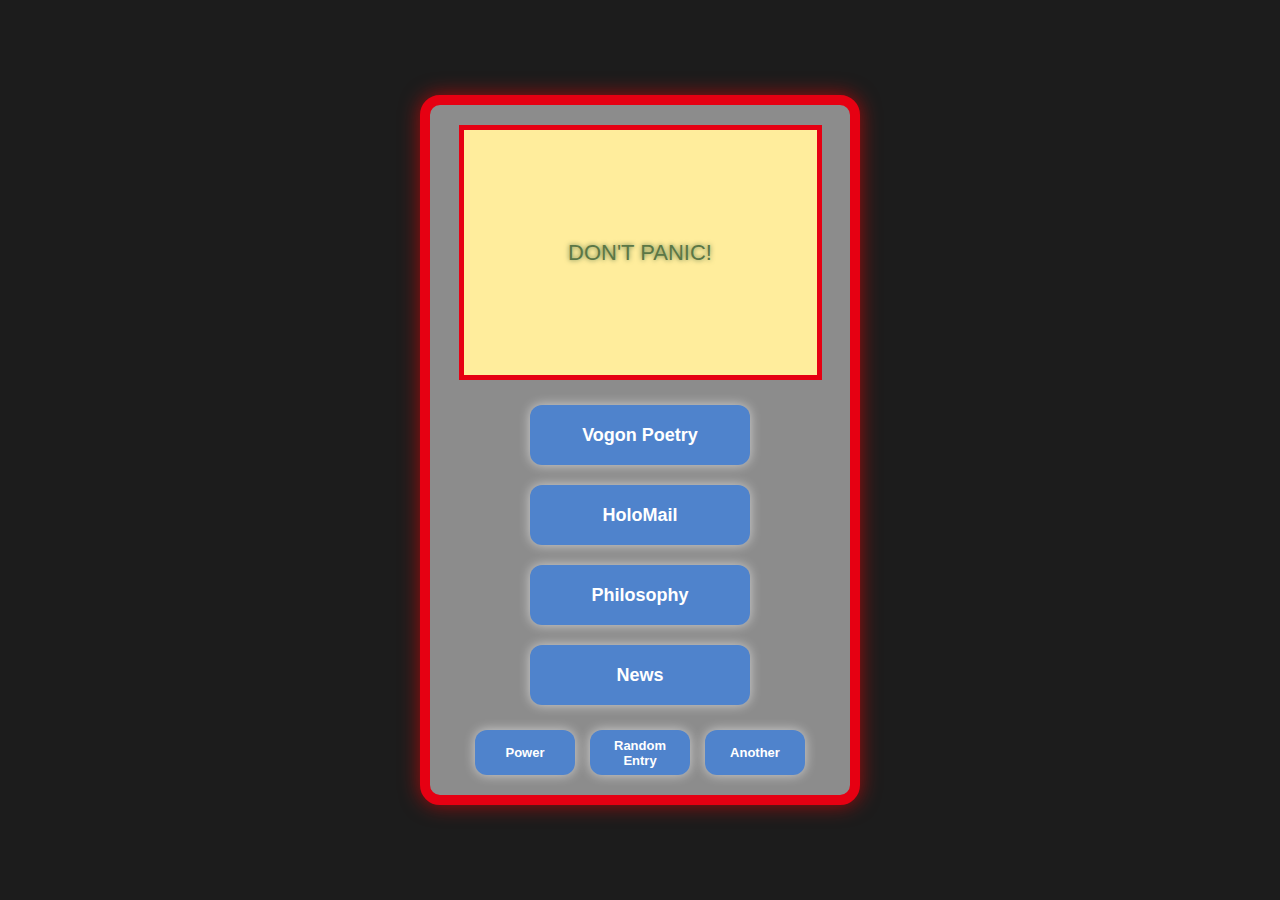
<file: index.html>
<!DOCTYPE html>
<html lang="en">
<head>
    <meta charset="UTF-8">
    <meta name="viewport" content="width=device-width, initial-scale=1.0">
    <title>The Hitchhiker's Guide</title>
    <link rel="stylesheet" href="style.css">
    <script src="script.js" defer></script>
</head>
<body>
    <div class="gameboy-container">
        <div class="screen">
            <p id="screen-text">DON'T PANIC!</p>
        </div>
        <div class="button-container">
            <button class="button" onclick="navigateTo('vogon-poetry')">Vogon Poetry</button>
            <button class="button" onclick="navigateTo('holo-mail')">HoloMail</button>
            <button class="button" onclick="navigateTo('philosophy')">Philosophy</button>
            <button class="button" onclick="navigateTo('news')">News</button>
        </div>
        <div class="small-button-container">
            <button class="small-button" onclick="navigateTo('power')">Power</button>
            <button class="small-button" onclick="navigateTo('random-entry')">Random Entry</button>
            <button class="small-button" onclick="navigateTo('creator')">Another</button>
        </div>
    </div>
</body>
</html>
</file>
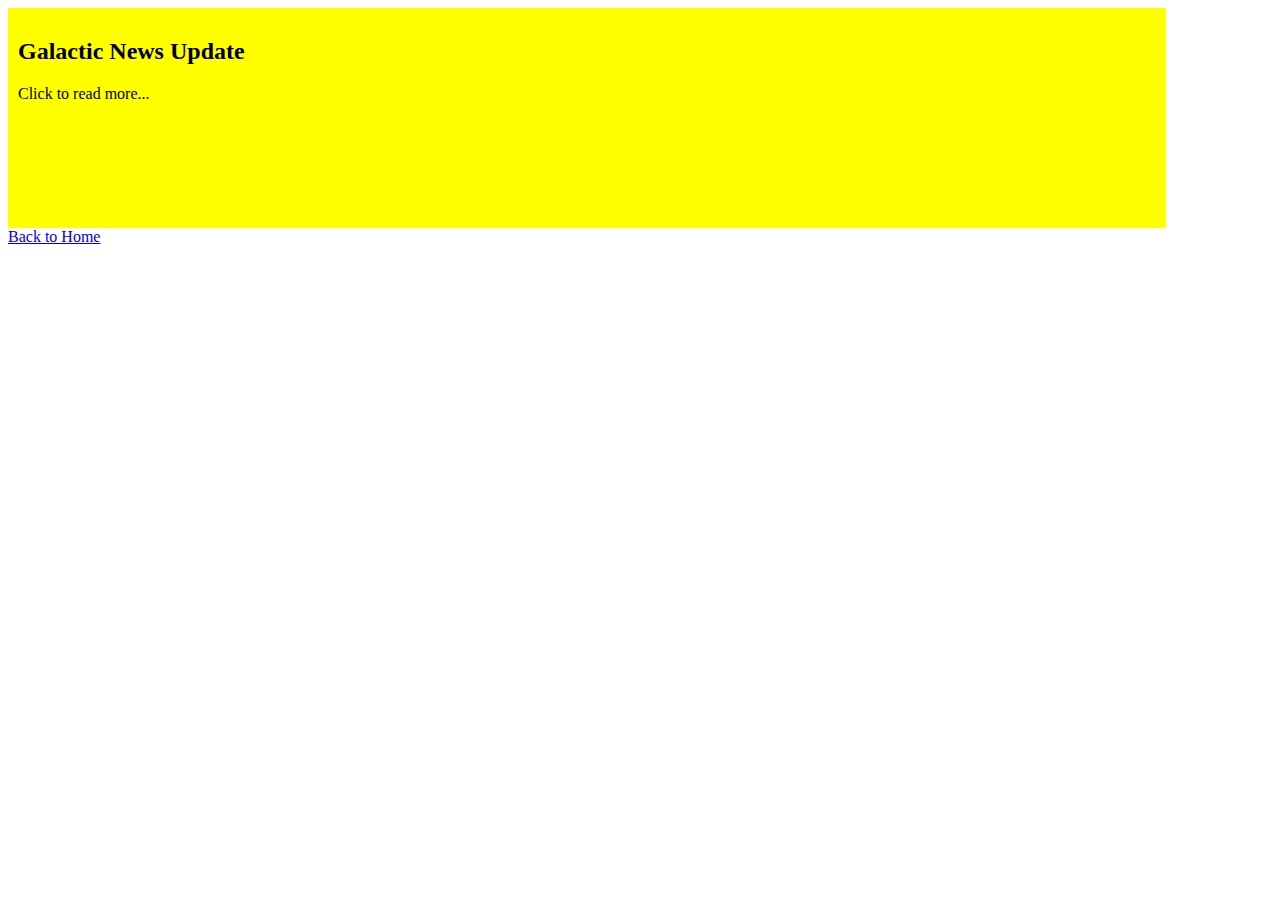
<file: creator.html>
<!DOCTYPE html>
<html lang="en">
<head>
    <meta charset="UTF-8">
    <meta name="viewport" content="width=device-width, initial-scale=1.0">
    <title>News - Hitchhiker's Guide</title>
    <link rel="stylesheet" href="other-style.css">
    <script defer src="script.js"></script>
</head>
<body>
    <div class="gameboy">
        <div class="screen">
            <!-- Clickable preview -->
            <div id="content-preview" onclick="expandContent()">
                <h2>Galactic News Update</h2>
                <p>Click to read more...</p>
            </div>

            <!-- Full content (Initially hidden) -->
            <div id="full-content" class="hidden">
                <button onclick="shrinkContent()">Close</button>
                 <iframe src="https://docs.google.com/document/d/e/2PACX-1vQxOdToK45k6F89iBLBSV4FqXa1KvftC-ZMPkaZQq17em1lhJ58MWPkYmmSVjrPigC9H9LNUH1WcaIq/pub?embedded=true" width="100%" height="400px"></iframe>

            </div>
        </div>
        <a href="index.html">Back to Home</a>
    </div>
</body>
</html>
</file>
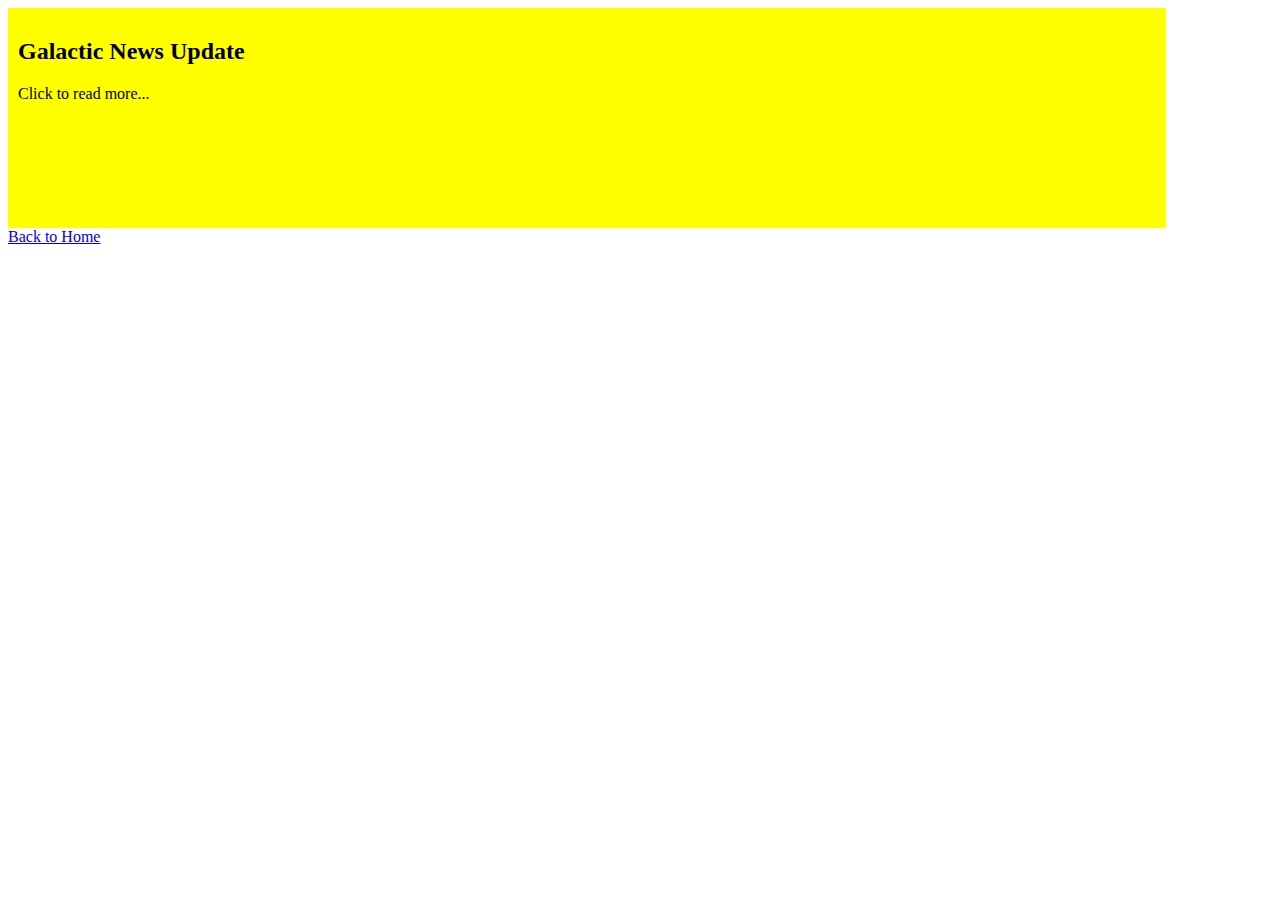
<file: holo-mail.html>
<!DOCTYPE html>
<html lang="en">
<head>
    <meta charset="UTF-8">
    <meta name="viewport" content="width=device-width, initial-scale=1.0">
    <title>News - Hitchhiker's Guide</title>
    <link rel="stylesheet" href="other-style.css">
    <script defer src="script.js"></script>
</head>
<body>
    <div class="gameboy">
        <div class="screen">
            <!-- Clickable preview -->
            <div id="content-preview" onclick="expandContent()">
                <h2>Galactic News Update</h2>
                <p>Click to read more...</p>
            </div>

            <!-- Full content (Initially hidden) -->
            <div id="full-content" class="hidden">
                <button onclick="shrinkContent()">Close</button>
                 <iframe src="https://docs.google.com/document/d/e/2PACX-1vQT_PHMkIhJlSewUE_L2Xcxmnx7rBRv4gDkukTAIuJcArA4GI1DtZ0ELaAjUROFM6tLRtlnPJ5h1CIc/pub?embedded=true" width="100%" height="400px"></iframe>

            </div>
        </div>
        <a href="index.html">Back to Home</a>
    </div>
</body>
</html>
</file>
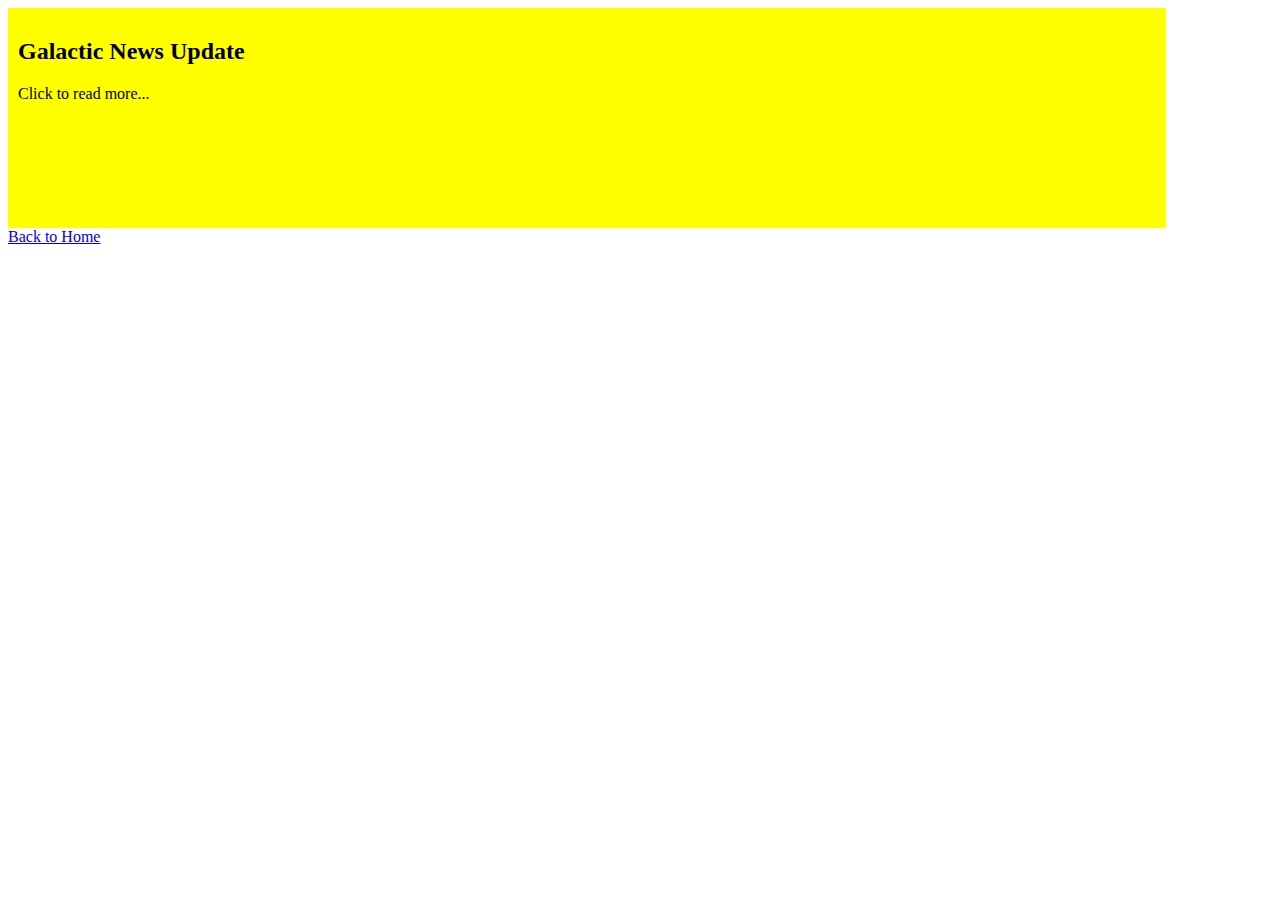
<file: philosophy.html>
<!DOCTYPE html>
<html lang="en">
<head>
    <meta charset="UTF-8">
    <meta name="viewport" content="width=device-width, initial-scale=1.0">
    <title>News - Hitchhiker's Guide</title>
    <link rel="stylesheet" href="other-style.css">
    <script defer src="script.js"></script>
</head>
<body>
    <div class="gameboy">
        <div class="screen">
            <!-- Clickable preview -->
            <div id="content-preview" onclick="expandContent()">
                <h2>Galactic News Update</h2>
                <p>Click to read more...</p>
            </div>

            <!-- Full content (Initially hidden) -->
            <div id="full-content" class="hidden">
                <button onclick="shrinkContent()">Close</button>
                <iframe src="https://docs.google.com/document/d/e/2PACX-1vQA0NlhF9bzJilAwtDtUqmp7G-RLamhvdvbLXU9QEX13oJNuj3qObjH_S9P_lKTiVClwxAtUwrzAEYG/pub?embedded=true" width="100%" height="400px"></iframe>
               
            </div>
        </div>
        <a href="index.html">Back to Home</a>
    </div>
</body>
</html>
</file>
<file: other-style.css>
/* Smooth transition for the screen */
.screen {
    width: 90%;
    height: 200px;
    background-color: yellow;
    padding: 10px;
    overflow: hidden;
    transition: height 0.4s ease-in-out, background-color 0.4s ease-in-out;
}

/* Hidden state */
#full-content {
    opacity: 0;
    transform: scale(0.9);
    transition: opacity 0.3s ease-in-out, transform 0.3s ease-in-out;
    display: none;
}

/* When expanded, smoothly fade in */
.expanded {
    height: 400px !important; /* Make the screen bigger when expanded */
    background-color: black; /* Change screen color when full */
}

/* Make full content fade and scale smoothly */
.show-content {
    display: block !important;
    opacity: 1 !important;
    transform: scale(1) !important;
}

/* Button press effect */
button {
    background-color: blue;
    color: white;
    border: none;
    padding: 8px 16px;
    font-size: 16px;
    cursor: pointer;
    transition: transform 0.1s ease-in-out;
}

button:active {
    transform: scale(0.95);
}

.gif-small {
    width: 100px;  /* Small preview size */
    height: auto;
    cursor: pointer;
    transition: opacity 0.3s ease-in-out;
}

.gif-large {
    display: none;
    width: 100%; /* Expand to fit */
    height: auto;
    opacity: 0;
    transform: scale(0.9);
    transition: opacity 0.3s ease-in-out, transform 0.3s ease-in-out;
}

.expanded .gif-large {
    display: block;
    opacity: 1;
    transform: scale(1);
}
</file>
<file: style.css>
/* General Reset */
body {
    margin: 0;
    padding: 0;
    background-color: #1c1c1c;  /* Dark background */
    color: #f9f1b2;  /* Light pastel yellow text */
    font-family: 'Press Start 2P', sans-serif;
    display: flex;
    justify-content: center;
    align-items: center;
    height: 100vh;
    background-image: url('https://cdn.wccftech.com/wp-content/uploads/2016/09/spacee-scaled.jpg'); /* Replace with actual space image URL */
    background-size: cover;
    background-position: center;
}

/* GameBoy-style Guide Container */
.gameboy-container {
    width: 380px;
    height: 650px;
    background: #8c8c8c;  /* Soft grey with a hint of green */
    border-radius: 20px;  /* Rounded edges */
    border: 10px solid #e60012;  /* Red outline */
    padding: 20px;
    display: flex;
    flex-direction: column;
    align-items: center;
    box-shadow: 0px 0px 20px rgba(255, 0, 0, 0.6);  /* Outer shadow to simulate 3D depth */
    position: relative;
    overflow: hidden;
}

/* 3D Corner Objects */
.gameboy-container::before,
.gameboy-container::after,
.gameboy-container .corner-top-left,
.gameboy-container .corner-top-right,
.gameboy-container .corner-bottom-left,
.gameboy-container .corner-bottom-right {
    content: '';
    position: absolute;
    width: 20px;
    height: 20px;
    background: #8c8c8c;  /* Same grey-green as the GameBoy body */
    border-radius: 50%;
    box-shadow: inset 0 0 15px rgba(255, 255, 255, 0.2);  /* Inner shadow to give the padding effect */
    z-index: -1;
}

/* Positioning the extra corner elements outside the GameBoy */
.gameboy-container .corner-top-left {
    top: -10px;
    left: -10px;
}

.gameboy-container .corner-top-right {
    top: -10px;
    right: -10px;
}

.gameboy-container .corner-bottom-left {
    bottom: -10px;
    left: -10px;
}

.gameboy-container .corner-bottom-right {
    bottom: -10px;
    right: -10px;
}

/* Screen */
.screen {
    width: 85%;
    height: 240px;
    background: #ffed9c;  /* Light pastel yellow */
    border: 5px solid #e60012;  /* Red border */
    display: flex;
    align-items: center;
    justify-content: center;
    font-size: 22px;
    color: #5b7746;  /* Dark pastel green for text */
    text-shadow: 0 0 5px #5b7746;
    text-align: center;
    padding: 15px;
}

/* Buttons (Main & Extra) */
.button-container {
    margin-top: 25px;
    display: flex;
    flex-direction: column;
    gap: 20px;
    align-items: center;
}

/* Main Button */
.button {
    width: 220px;
    height: 60px;
    background: #4f83cc;  /* Blue for the button */
    border-radius: 12px;
    border: none;
    box-shadow: 0px 0px 12px rgba(255, 255, 255, 0.6);
    cursor: pointer;
    font-size: 18px;
    font-weight: bold;
    color: #fff;  /* White text */
    transition: transform 0.1s ease-in-out, box-shadow 0.2s ease-in-out;
}

/* Button Hover Effect */
.button:hover {
    transform: scale(1.1);
    box-shadow: 0px 0px 15px rgba(0, 255, 255, 0.6);
}

/* Button Press-Down Animation */
.button:active {
    transform: scale(0.95);
    box-shadow: inset 0px 0px 10px rgba(255, 255, 255, 0.8);
}

/* Smaller Buttons (Power, Random Entry, etc.) */
.small-button-container {
    margin-top: 25px;
    display: flex;
    flex-wrap: wrap;
    gap: 15px;
    justify-content: center;
}

.small-button {
    width: 100px;
    height: 45px;
    background: #4f83cc;  /* Blue for smaller buttons */
    border-radius: 12px;
    border: none;
    box-shadow: 0px 0px 12px rgba(255, 255, 255, 0.6);
    cursor: pointer;
    font-size: 13px;
    font-weight: bold;
    color: #fff;  /* White text */
    transition: transform 0.1s ease-in-out, box-shadow 0.2s ease-in-out;
}

/* Smaller Button Hover Effect */
.small-button:hover {
    transform: scale(1.1);
    box-shadow: 0px 0px 15px rgba(0, 255, 255, 0.6);
}

/* Smaller Button Press-Down Animation */
.small-button:active {
    transform: scale(0.95);
    box-shadow: inset 0px 0px 10px rgba(255, 255, 255, 0.8);
}
</file>
